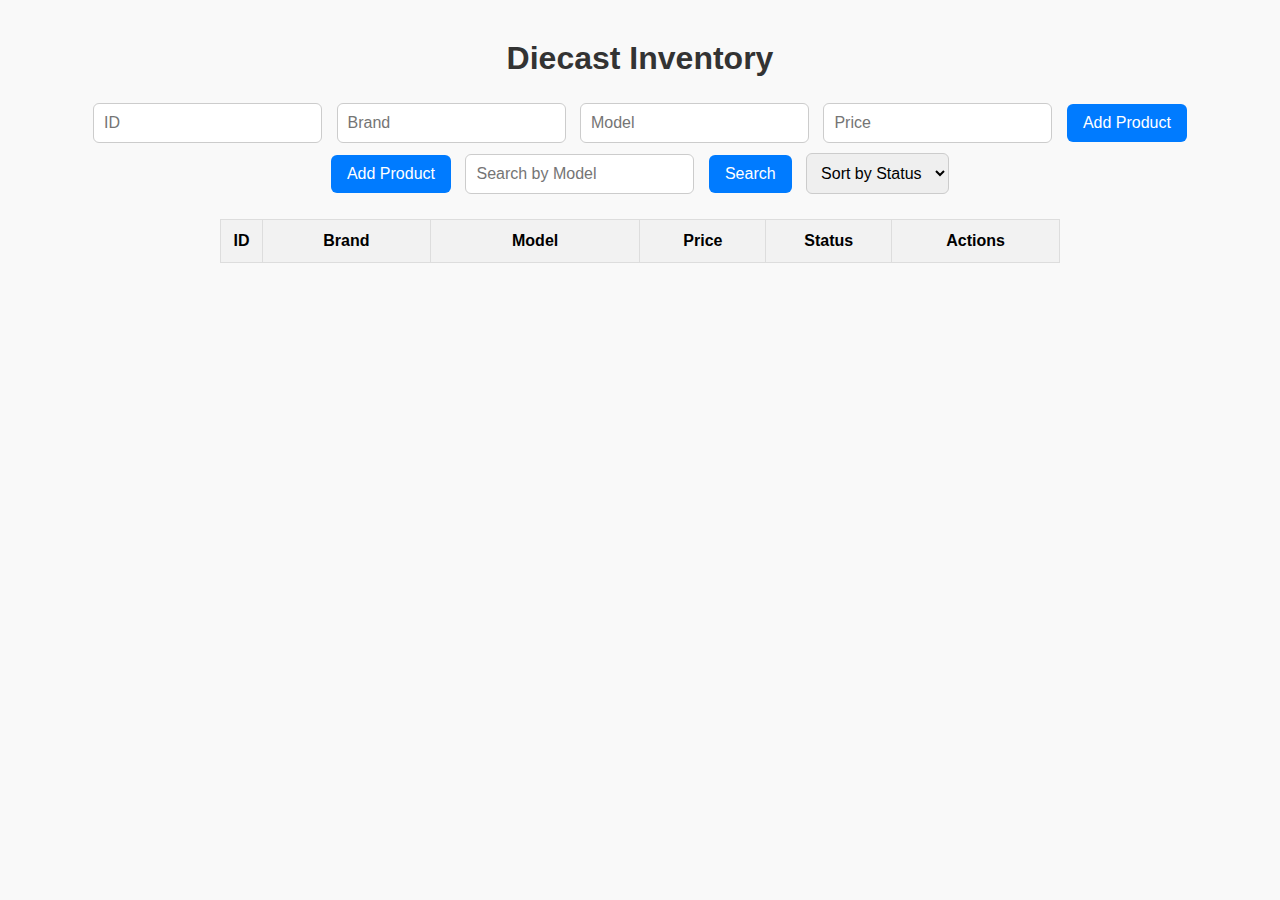
<file: index.html>
<!DOCTYPE html>
<html lang="en">
<head>
  <meta charset="UTF-8">
  <title>Diecast Inventory</title>
  <link rel="stylesheet" href="style.css">
</head>
<body>

  <h1>Diecast Inventory</h1>

  <div class="form-container">
    <input type="text" id="id" placeholder="ID">
<input type="text" id="brand" placeholder="Brand">
<input type="text" id="model" placeholder="Model">
<input type="number" id="price" placeholder="Price">
<button onclick="addProduct()">Add Product</button>

    <button onclick="addProduct()">Add Product</button>

    <input type="text" id="searchModel" placeholder="Search by Model">
    <button onclick="searchProduct()">Search</button>

    <!-- sort choices -->
    <select id="sortStatus" onchange="sortByStatus()">
      <option value="">Sort by Status</option>
      <option value="Available">Available</option>
      <option value="Sold">Sold</option>
      <option value="Reserved">Reserved</option>
    </select>
  </div>

  <table id="productTable">
    <thead>
      <tr>
        <th style="width: 5%;">ID</th>
        <th style="width: 20%;">Brand</th>
        <th style="width: 25%;">Model</th>
        <th style="width: 15%;">Price</th>
        <th style="width: 15%;">Status</th>
        <th style="width: 20%;">Actions</th>
      </tr>
    </thead>
    <tbody>
      <!-- table -->
    </tbody>
  </table>

  <div id="editModal" class="modal">
    <div class="modal-content">
      <h2>Edit Product</h2>
      <input type="hidden" id="editId">
      <input type="text" id="editBrand" placeholder="Brand">
      <input type="text" id="editModel" placeholder="Model">
      <input type="number" id="editPrice" placeholder="Price">

      <select id="editStatus">
        <option value="">Select Status</option>
        <option value="Available">Available</option>
        <option value="Sold">Sold</option>
        <option value="Reserved">Reserved</option>
      </select>

      <button onclick="saveEdit()">Save</button>
      <button onclick="closeModal()">Cancel</button>
    </div>
  </div>

  <script src="script.js"></script>
</body>
</html>
</file>
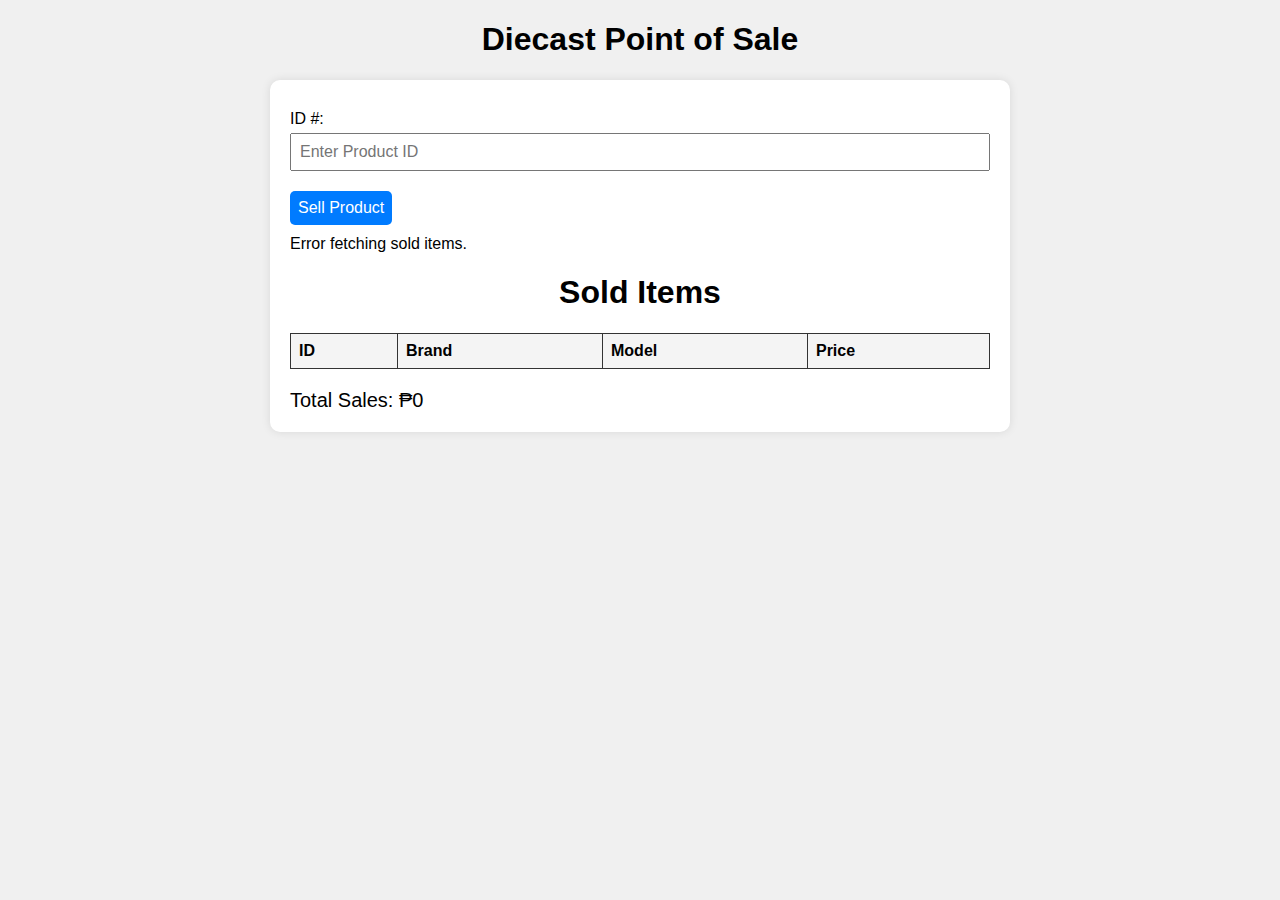
<file: POS.html>
<!DOCTYPE html>
<html lang="en">
<head>
  <meta charset="UTF-8">
  <title>Diecast Point of Sale</title>
  <link rel="stylesheet" href="Main.css">
</head>
<body>

  <h1>Diecast Point of Sale</h1>

  <div class="container">

    <label for="id">ID #:</label>
    <input type="number" id="id" placeholder="Enter Product ID">

    <button onclick="sellProduct()">Sell Product</button>

    <div id="message"></div>

    <h1>Sold Items</h1>

    <table id="productTable">
      <thead>
        <tr>
          <th>ID</th>
          <th>Brand</th>
          <th>Model</th>
          <th>Price</th>
        </tr>
      </thead>
      <tbody>
        <!-- Sold items will show up here -->
      </tbody>
    </table>

    <div id="totalSales" style="margin-top: 20px; font-size: 20px;">
      Total Sales: ₱0
    </div>

  </div>

  <script src="sales.js"></script>

</body>
</html>
</file>
<file: style.css>
body {
  font-family: Arial, sans-serif;
  margin: 40px;
  text-align: center;
  background-color: #f9f9f9;
}

h1 {
  color: #333;
}

.form-container {
  margin-bottom: 20px;
}

input, select, button {
  padding: 10px;
  font-size: 16px;
  border-radius: 6px;
  border: 1px solid #ccc;
  margin: 5px;
}

button {
  cursor: pointer;
  border: none;
  color: #fff;
  background-color: #007bff;
  transition: background-color 0.3s ease, transform 0.2s ease;
  border-radius: 6px;
  padding: 10px 16px;
}

button:hover {
  background-color: #0056b3;
  transform: translateY(-2px);
}

.add-btn {
  background-color: #28a745;
  color: #fff;
}

.search-btn {
  background-color: #007bff;
  color: #fff;
}

.edit-btn {
  background-color: #ffc107;
  color: #fff;
}

.delete-btn {
  background-color: #dc3545;
  color: #fff;
}

table {
  width: 70%;
  margin: 0 auto;
  border-collapse: collapse;
  margin-top: 20px;
  background-color: #fff;
}

th, td {
  border: 1px solid #ddd;
  padding: 12px;
}

th {
  background-color: #f2f2f2;
}

#productTable tr {
  height: 10px;
}

#productTable td {
  padding: 10px;
  vertical-align: middle; /* Center content vertically */
}


.modal {
  display: none;
  position: fixed;
  z-index: 1000;
  left: 0;
  top: 0;
  width: 100%;
  height: 100%;
  background-color: rgba(0,0,0,0.5);
}

.modal-content {
  background-color: #fff;
  margin: 10% auto;
  padding: 20px;
  width: 300px;
  border-radius: 8px;
  display: flex;
  flex-direction: column;
}

#productTable th:nth-child(1),
#productTable td:nth-child(1) {
  width: 5%;
}

#productTable th:nth-child(2),
#productTable td:nth-child(2) {
  width: 10%;
}

#productTable th:nth-child(3),
#productTable td:nth-child(3) {
  width: 15%;
}

#productTable th:nth-child(4),
#productTable td:nth-child(4) {
  width: 5%;
}

#productTable th:nth-child(5),
#productTable td:nth-child(5) {
  width: 5%;
}

#productTable th:nth-child(6),
#productTable td:nth-child(6) {
  width: 8%;
}
</file>
<file: Main.css>
body {
      font-family: Arial, sans-serif;
      margin: 20px;
      background-color: #f0f0f0;
    }

    h1 {
      text-align: center;
    }

    .container {
      max-width: 700px;
      margin: 0 auto;
      background-color: #fff;
      padding: 20px;
      border-radius: 10px;
      box-shadow: 0 0 10px rgba(0,0,0,0.1);
    }

    label {
      display: block;
      margin-top: 10px;
    }

    input[type="text"], input[type="number"] {
      width: 100%;
      padding: 8px;
      margin-top: 5px;
      box-sizing: border-box;
    }

    button {
      margin-top: 15px;
      padding: 10px 20px;
      border: none;
      background-color: #007BFF;
      color: white;
      border-radius: 5px;
      cursor: pointer;
    }

    button:hover {
      background-color: #0056b3;
    }

    textarea {
      width: 100%;
      height: 200px;
      margin-top: 20px;
      padding: 10px;
      box-sizing: border-box;
      resize: none;
    }

    table {
      width: 100%;
      border-collapse: collapse;
      margin-top: 20px;
    }

    th, td {
      border: 1px solid #333;
      padding: 8px;
      text-align: left;
    }

    th {
      background-color: #f4f4f4;
    }

    input, button {
      padding: 8px;
      margin: 10px 0;
      font-size: 16px;
    }
</file>
